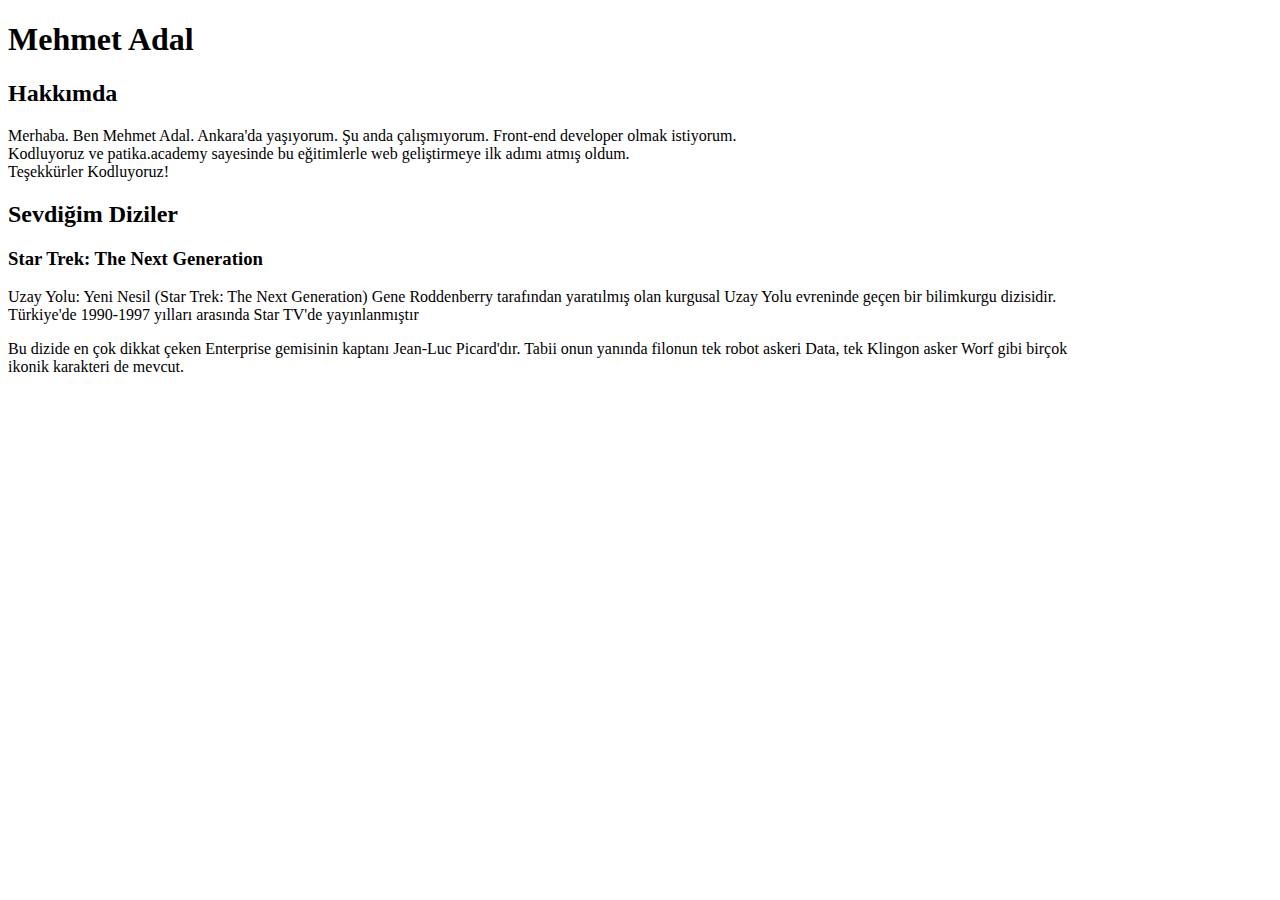
<file: kodluyoruzilkhtmlodev/index.html>
<!DOCTYPE html>
<html lang="en">
<head>
    <meta charset="UTF-8"> 
    <meta name="viewport" content="width=device-width, initial-scale=1.0"> 
    <title>Mehmet Adal Ödev</title>
</head>
<body>
<h1>Mehmet Adal</h1>
<h2>Hakkımda</h2> 
<p> Merhaba. Ben Mehmet Adal. Ankara'da yaşıyorum. Şu anda çalışmıyorum. Front-end developer olmak istiyorum. <br> Kodluyoruz ve patika.academy sayesinde bu eğitimlerle web geliştirmeye ilk adımı atmış oldum. <br> Teşekkürler Kodluyoruz!</p>
<!--br özelligi ile satır atlatmayı kullandım-->
<h2>Sevdiğim Diziler</h2>
<h3>Star Trek: The Next Generation</h3>
<p>Uzay Yolu: Yeni Nesil (Star Trek: The Next Generation) Gene Roddenberry tarafından yaratılmış olan kurgusal Uzay Yolu evreninde geçen bir bilimkurgu dizisidir. <br> Türkiye'de 1990-1997 yılları arasında Star TV'de yayınlanmıştır</p> <!-- p etiketi ile tekrardan bir paragraf oluşturuldu-->
<p>Bu dizide en çok dikkat çeken Enterprise gemisinin kaptanı Jean-Luc Picard'dır. Tabii onun yanında filonun tek robot askeri Data, tek Klingon asker Worf gibi birçok <br> ikonik  karakteri de mevcut.</p>
    
</body>
</html>
</file>
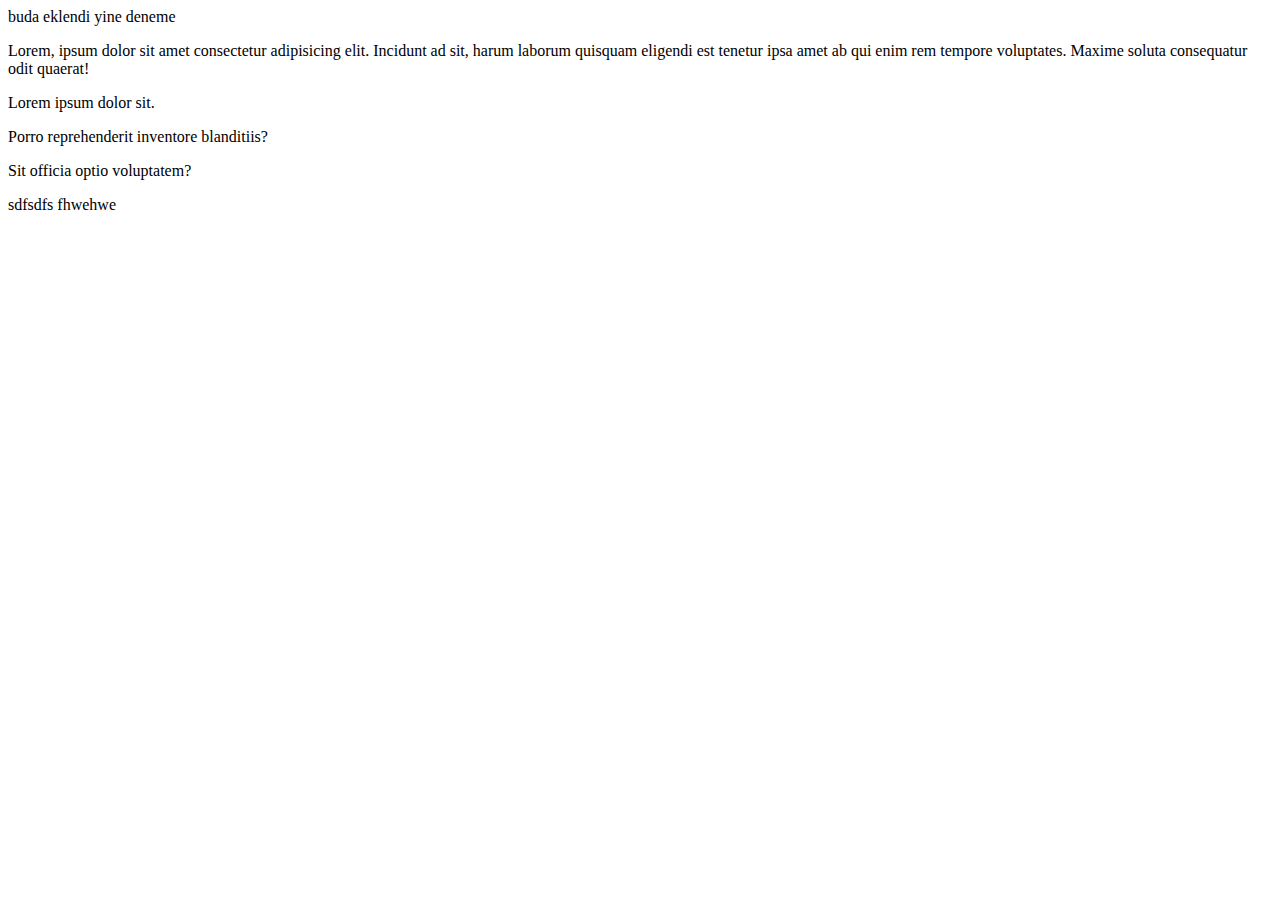
<file: test.html>
buda eklendi
yine deneme
<!DOCTYPE html>
<html lang="en">
<head>
    <meta charset="UTF-8">
    <meta name="viewport" content="width=device-width, initial-scale=1.0">
    <title>Document</title>
</head>
<body>
    
</body>
</html>
<p></p>
<p></p>
<p></p>
Lorem, ipsum dolor sit amet consectetur adipisicing elit. Incidunt ad sit, harum laborum quisquam eligendi est tenetur ipsa amet ab qui enim rem tempore voluptates. Maxime soluta consequatur odit quaerat!
<p>Lorem ipsum dolor sit.</p>
<p>Porro reprehenderit inventore blanditiis?</p>
<p>Sit officia optio voluptatem?</p>sdfsdfs
fhwehwe
</file>
